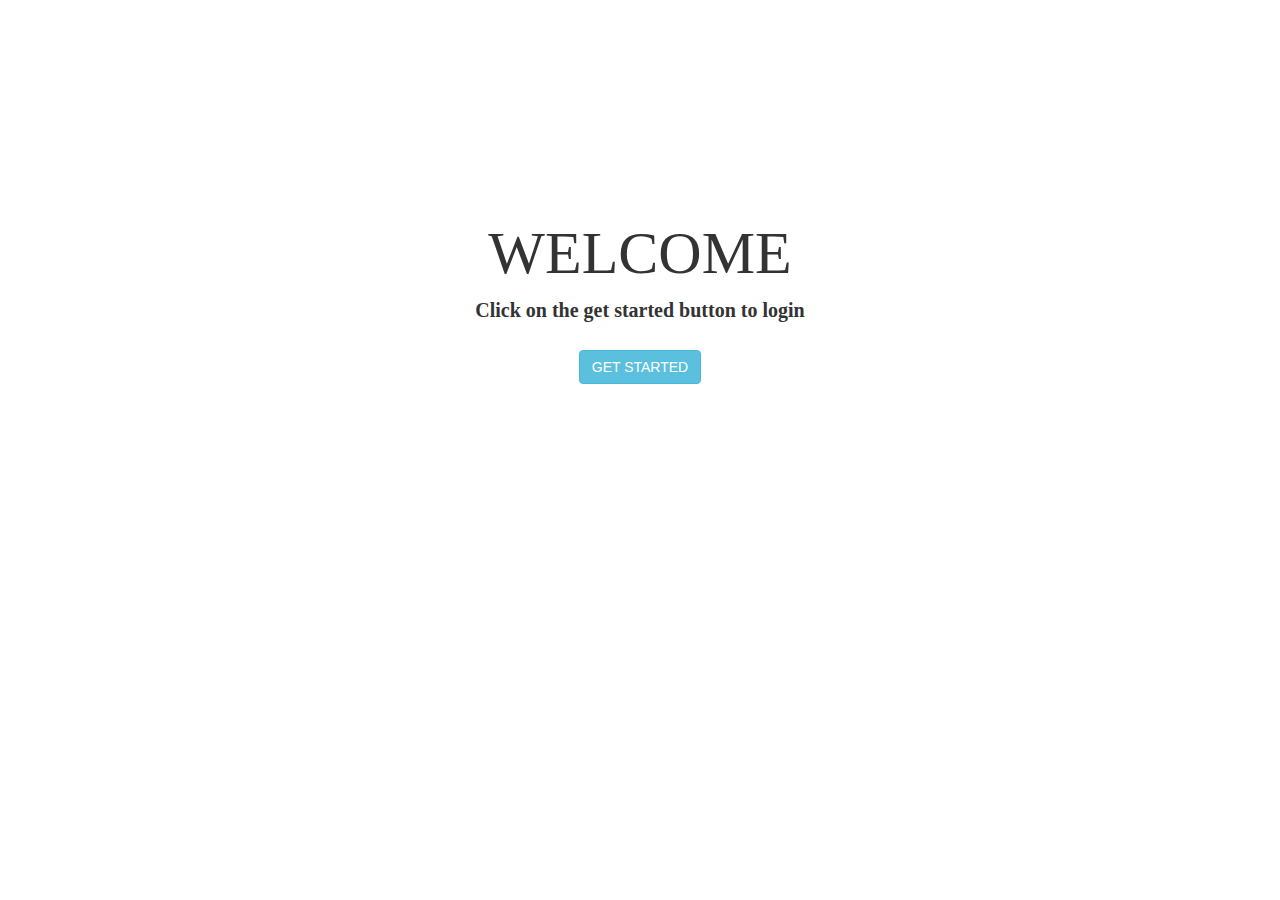
<file: index.html>
<html>
  <head>
    <title>MATH QUIZ GAME</title>
    <link rel="stylesheet" href="index.css">
    <script src="index.js"></script>
    <link rel="stylesheet" href="https://maxcdn.bootstrapcdn.com/bootstrap/3.4.0/css/bootstrap.min.css">
        <script src="https://ajax.googleapis.com/ajax/libs/jquery/3.4.1/jquery.min.js"></script>
        <script src="https://maxcdn.bootstrapcdn.com/bootstrap/3.4.0/js/bootstrap.min.js"></script>
  </head>
  <body>
    <center>
    <h1 class="font">WELCOME</h1>
    <label>Click on the get started button to login</label>
    <br><br>
    <button class="btn btn-info" onclick="start()">GET STARTED</button>
    </center>
  </body>
</html>
</file>
<file: index.css>
body{
padding: 200px;
background-image:url("https://img.freepik.com/premium-vector/liquid-marble-background-with-gold-splatter_23-2148704233.jpg?w=2000");
}

.font{
    font-size: 60px;
    font-family: fantasy;
}

label{
    font-family: cursive;
    font-size: 20px;
}
</file>
